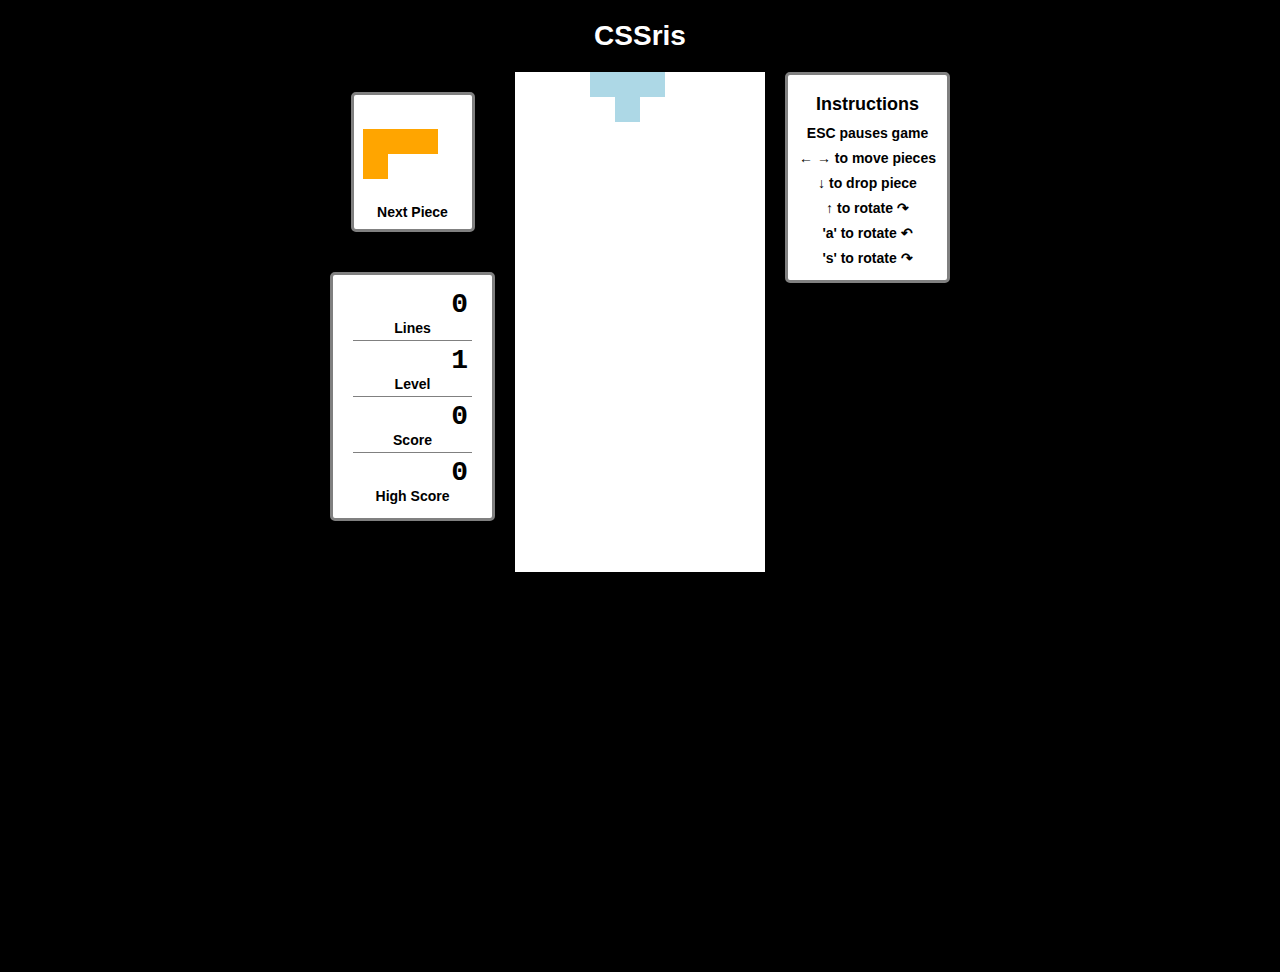
<file: index.html>
<html>
  <head>
    <title>CSSris</title>
    <link rel="stylesheet" href="./css/cssris.css" type="text/css">
    <script src="https://ajax.googleapis.com/ajax/libs/jquery/1.11.2/jquery.min.js"></script>
    <script src="./js/piece.js"></script>
    <script src="./js/board.js"></script>
    <script src="./js/view.js"></script>
    <script src="./js/cssris.js"></script>
  </head>
  <body>
    <header>
      <h1>CSSris</h1>
    </header>

    <section class="sidebar sidebar-left">
      <div class="info next-piece">
        <figure>
          <div id="next-piece"></div>
          <figcaption>Next Piece</figcaption>
        </figure>
      </div>

      <div class="info score">
        <figure>
          <div id="lines" class="score-info"></div>
          <figcaption>Lines</figcaption>
        </figure>
        <figure>
          <div id="level" class="score-info"></div>
          <figcaption>Level</figcaption>
        </figure>
        <figure>
          <div id="score" class="score-info"></div>
          <figcaption>Score</figcaption>
        </figure>
        <figure>
          <div id="high-score" class="score-info"></div>
          <figcaption>High Score</figcaption>
        </figure>
      </div>
    </section>

    <section class="sidebar sidebar-right">
      <div class="info instructions">
        <figure>
          <h2 class="larger">Instructions</h2>
          <ul class="list">
            <li>ESC pauses game</li>
            <li>&#8592; &#8594; to move pieces</li>
            <li>&#8595; to drop piece</li>
            <li>&#8593; to rotate &#8631;</li>
            <li>'a' to rotate &#8630;</li>
            <li>'s' to rotate &#8631;</li>
          </ul>
        </figure>
      </div>
    </section>

    <section class="center">
      <div id="gameboard"></div>
    </section>

  </body>
</html>
</file>
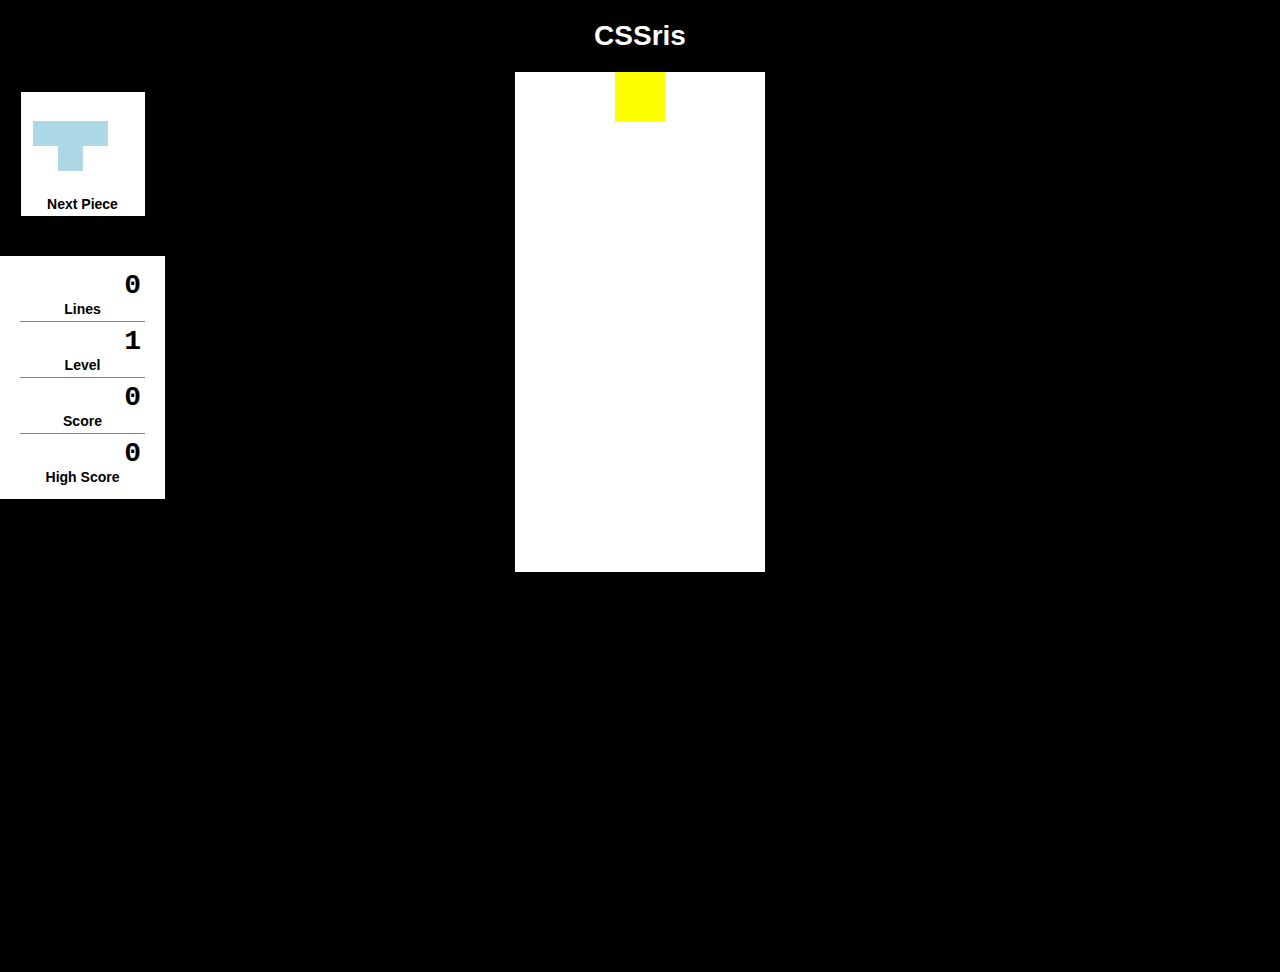
<file: html/index.html>
<html>
  <head>
    <title>CSSris</title>
    <link rel="stylesheet" href="../css/cssris.css" type="text/css">
    <script src="https://ajax.googleapis.com/ajax/libs/jquery/1.11.2/jquery.min.js"></script>
    <script src="../js/piece.js"></script>
    <script src="../js/board.js"></script>
    <script src="../js/view.js"></script>
    <script src="../js/cssris.js"></script>
  </head>
  <body>
    <header>
      <h1>CSSris</h1>
    </header>
    <section class="sidebar">
      <div class="next-piece">
        <figure>
          <div id="next-piece"></div>
          <figcaption>Next Piece</figcaption>
        </figure>
      </div>
      <div class="score">
        <figure>
          <div id="lines" class="score-info"></div>
          <figcaption>Lines</figcaption>
        </figure>
        <figure>
          <div id="level" class="score-info"></div>
          <figcaption>Level</figcaption>
        </figure>
        <figure>
          <div id="score" class="score-info"></div>
          <figcaption>Score</figcaption>
        </figure>
        <figure>
          <div id="high-score" class="score-info"></div>
          <figcaption>High Score</figcaption>
        </figure>
      </div>
    </section>
    <section class="center">
      <div id="gameboard"></div>
    </section>

  </body>
</html>
</file>
<file: css/cssris.css>
/*** RESET ***/

html, body,
figure, figcaption,
div, ul, li, h1
{
  margin: 0;
  padding: 0;
  border: 0;
  box-sizing: inherit;
  background: inherit;
  font: inherit;
  color: inherit;
  text-align: inherit;
}

/*** GLOBALS ***/

body {
  background: black;
  font-family: sans-serif;
  font-size: 14px;
  font-weight: bold;
  text-align: center;
}

h1 {
  color: white;
  font-size: 28px;
  margin: 20px;
}

div {
  background: white;
  color: black;
  display: inline-block;
}

/*** PAUSE OVERLAY ***/

#paused {
  top: 0;
  left: 0;
  width: 100%;
  height: 100%;
  background: black;
  opacity: 0.8;
  z-index: 1;
  position: absolute;
}

#paused .text {
  background: transparent;
  color: white;
  font-size: 36px;
  font-family: monospace;
  position: relative;
  top: 50%;
}

/*** COLUMNS ***/

.sidebar {
  position: absolute;
  width: 165px;
  height: 100%;
  box-sizing: border-box;
}

.center {
  margin: 0 auto 50px auto;
  width: 250px;
  height: 500px;
}

.sidebar-left {
  right: calc(50% + 145px);
}

.sidebar-right {
  left: calc(50% + 145px);
}

.info {
  border-radius: 5px;
  border: 3px solid grey;
  padding: 5px;
}

/*** RIGHT SIDE TWEAKS ***/

.list {
  width: 100%;
}

.list li {
  width: 100%;
}

/*** LEFT SIDE TWEAKS ***/

.next-piece {
  width: 124px;
  margin: 20px auto;
}

.score {
  width: 100%;
  padding: 10px 20px;
  margin: 20px auto;
}

.score-info {
  font-size: 28px;
  font-family: monospace;
  text-align: right;
  width: 100%;
}

figure {
  padding: 4px;
}

figure + figure {
  border-top: 1px solid grey;
}

.larger {
  font-size: 18px;
  margin: 10px;
}

/*** GAMEBOARD/CENTER TWEAKS ***/

#gameboard {
  width: 100%;
  display: block;
}

/*** GAMEBOARD ***/

ul {
  width: 100%;
  height: 25px;
  box-sizing: border-box;
}

.buffer {
  display: none;
}

li {
  display: block;
  float: left;
  width: 25px;
  height: 100%;
}

.O { background: yellow; }
.I { background: red; }
.S { background: purple; }
.Z { background: green; }
.L { background: orange; }
.J { background: blue; }
.T { background: lightblue; }
</file>
